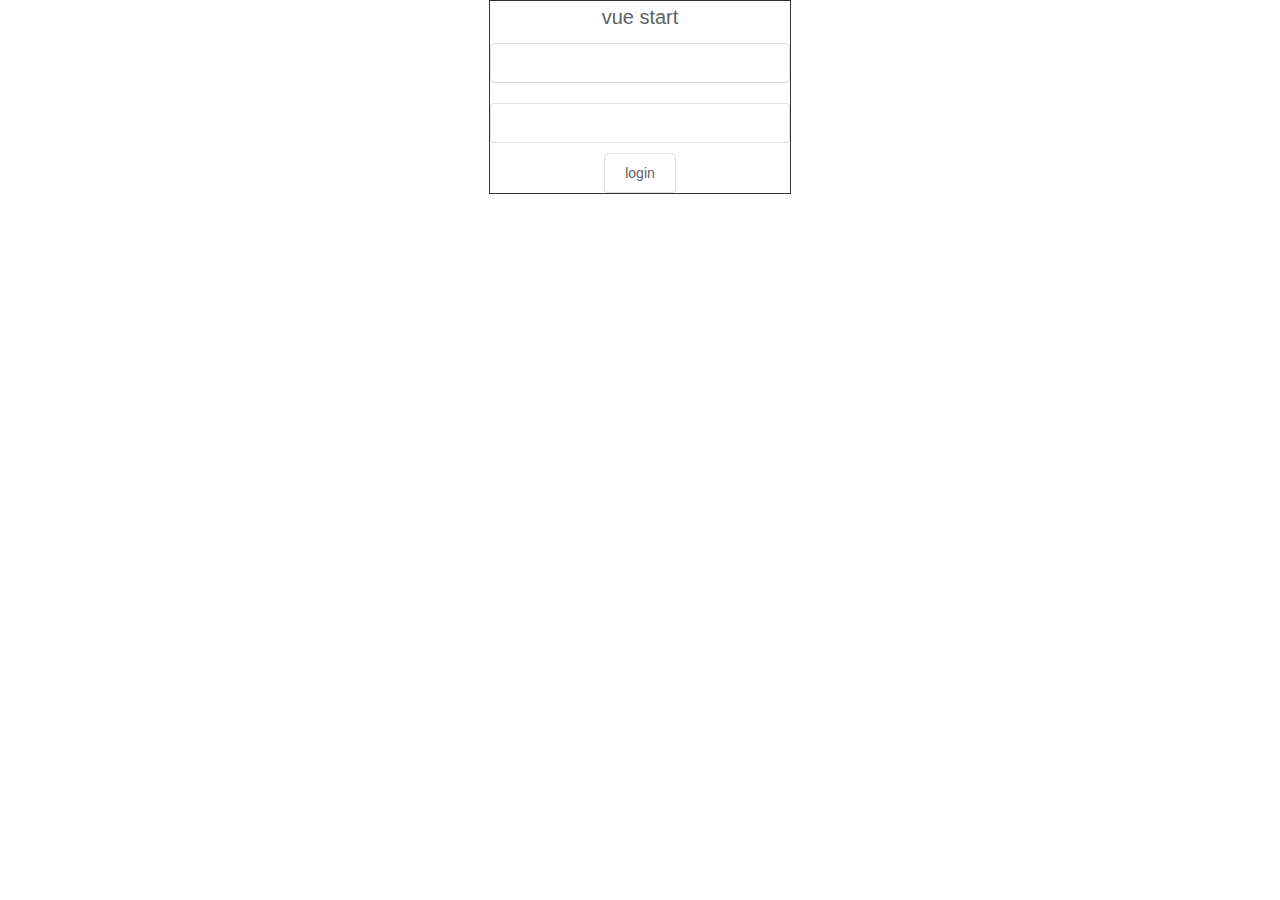
<file: index.html>
<!DOCTYPE html><html><head><meta charset=utf-8><meta name=viewport content="width=device-width,initial-scale=1"><title>myapp</title><link rel="shortcut icon" href=#><script src=./static/config.js></script><link href=./static/css/app.a075fbde78f49c8e4cba2359ff447e6c.css rel=stylesheet></head><body><div id=app></div><script type=text/javascript src=./static/js/manifest.dc623b0b5138af317a86.js></script><script type=text/javascript src=./static/js/vendor.6f21c8059c88df4df001.js></script><script type=text/javascript src=./static/js/app.c1373f0b5e406ddf39d6.js></script></body></html>
</file>
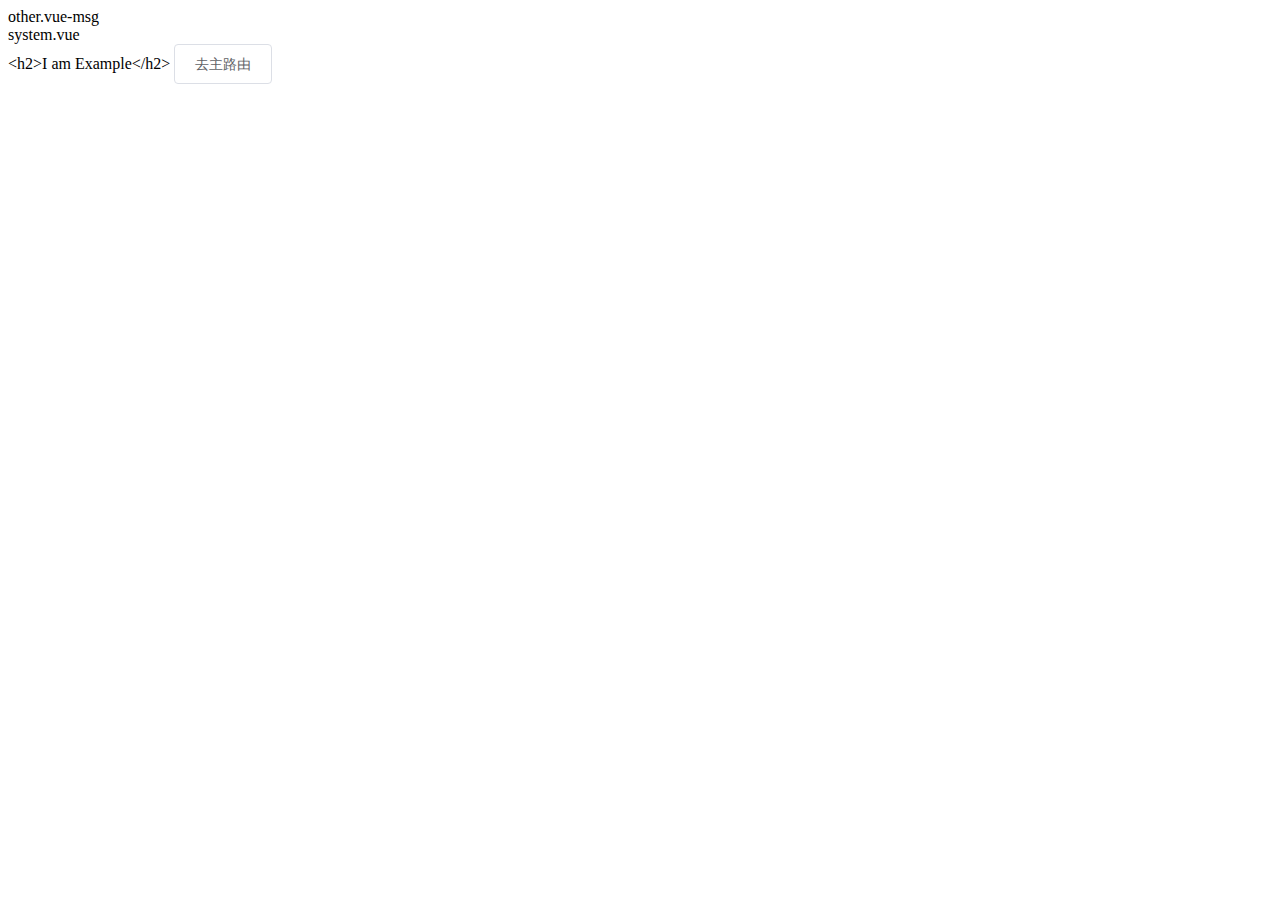
<file: other.html>
<!DOCTYPE html><html><head><meta charset=utf-8><meta name=viewport content="width=device-width,initial-scale=1"><title>myapp_other</title><link rel="shortcut icon" href=#><script src=./static/config.js></script><link href=./static/css/other.66a7d3ba9fa1f149c3c6d0ac8822816c.css rel=stylesheet></head><body><div id=other></div><script type=text/javascript src=./static/js/manifest.dc623b0b5138af317a86.js></script><script type=text/javascript src=./static/js/vendor.6f21c8059c88df4df001.js></script><script type=text/javascript src=./static/js/other.c179e5c4061db2a1b025.js></script></body></html>
</file>
